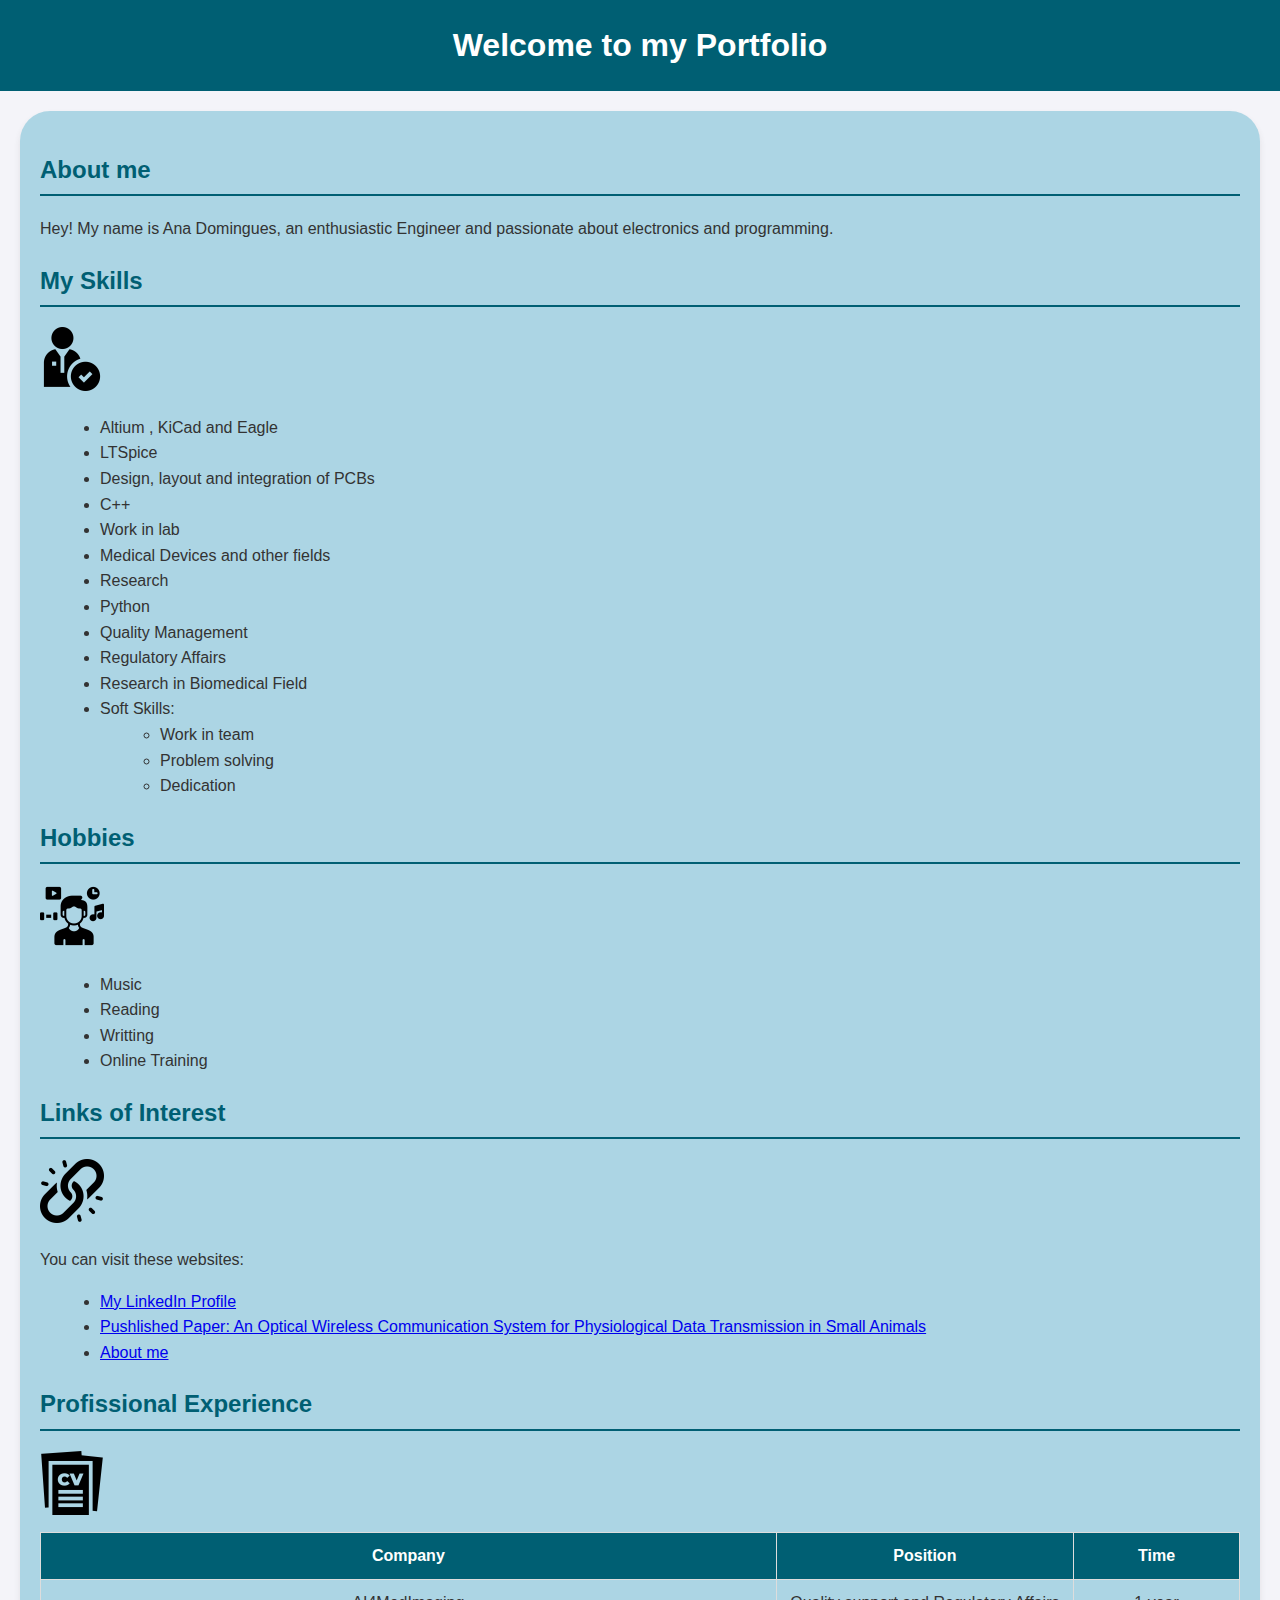
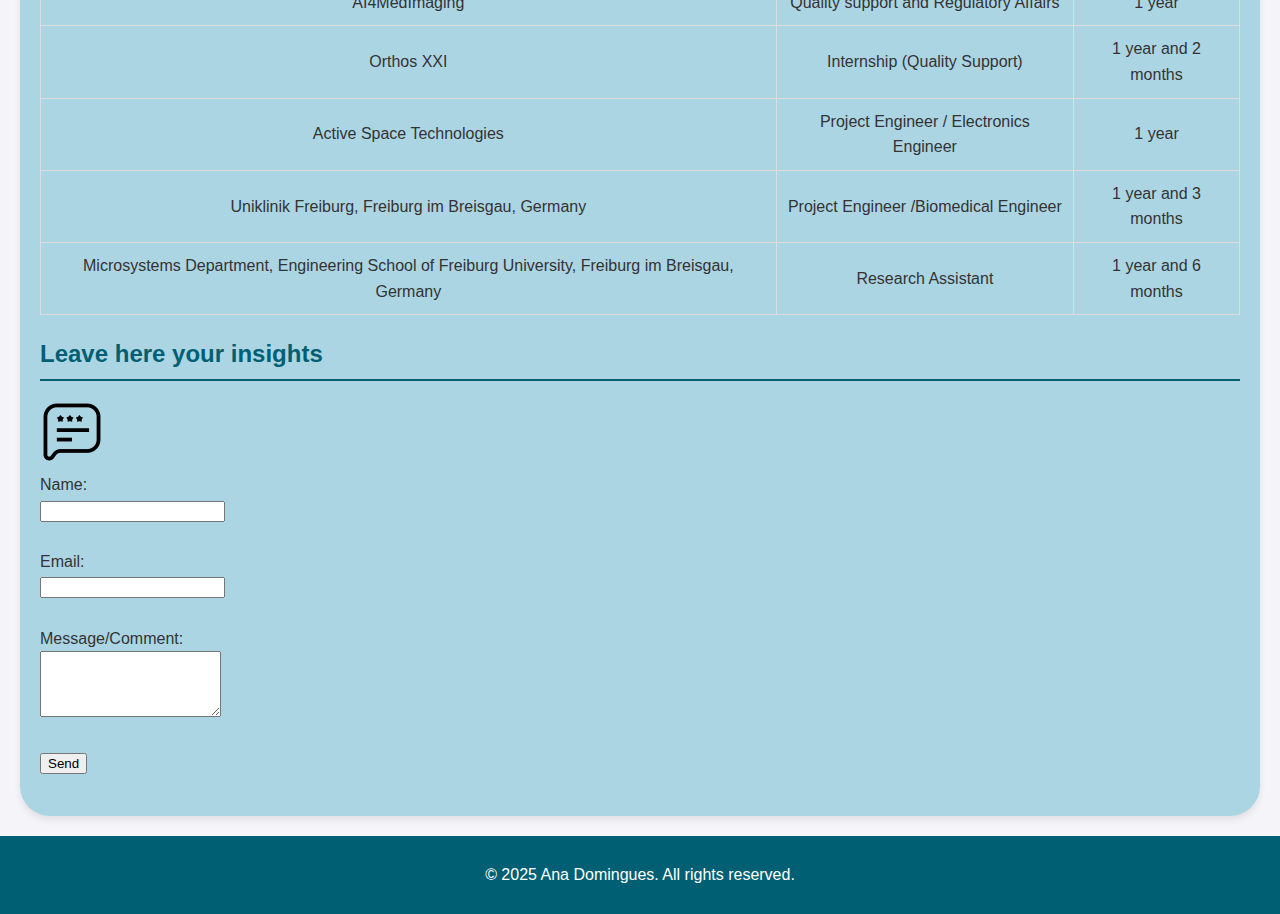
<file: index.html>
<!DOCTYPE html>
<html lang="pt">
<head>
<meta charset="UTF-8">
<meta name="viewport" content="width=device-width, initial-scale=1.0">
<title>Portefólio Pessoal</title>
<link rel="stylesheet" href="Modelo.css">
</head>
<body>
<header>
<h1>Welcome to my Portfolio</h1>
</header>
<main>
<section id="about-me">
<h2>About me</h2>
<p>Hey! My name is Ana Domingues, an enthusiastic Engineer and passionate about electronics and programming.</p>
</section>
<section id="myskills">
<h2>My Skills</h2>
<img src="competencias.png" sizes="" alt="Ícone de competências" width="64"
height="64" />
<ul>
<li>Altium , KiCad and Eagle</li>
<li>LTSpice</li>
<li>Design, layout and integration of PCBs</li>
<li>C++</li>
<li>Work in lab</li>
<li>Medical Devices and other fields</li>
<li>Research</li>
<li>Python</li>
<li>Quality Management</li>
<li>Regulatory Affairs</li>
<li>Research in Biomedical Field</li>
<li>Soft Skills:
<ul>
<li>Work in team</li>
<li>Problem solving</li>
<li>Dedication</li>
</ul>
</li>
</ul>
</section>
<section id="hobbies">
<h2>Hobbies</h2>
<img src="hobby.png" alt="Ícone de hobbies" width="64" height="64" />
<ul>
<li>Music</li>
<li>Reading</li>
<li>Writting</li>
<li>Online Training</li>
</ul>
</section>
<section id="links">
<h2>Links of Interest</h2>
<img src="link.png" alt="Ícone de links" width="64" height="64" />
<p>You can visit these websites:</p>
<ul>
<li><a href="https://www.linkedin.com/in/ana-domingues-ab8152233" target="_blank">My LinkedIn Profile</a></li>
<li><a href="https://www.mdpi.com/3111292" target="_blank">Pushlished Paper: An Optical Wireless Communication System for Physiological Data Transmission in Small Animals</a></li>
<li><a href="#about-me">About me</a></li>
</ul>
</section>
<section id="tabela">
<h2>Profissional Experience</h2>
<img src="cv.png" alt="Ícone de tabela" width="64" height="64" />
<table border="1" cellspacing="0" cellpadding="5">
<thead>
<tr>
<th>Company</th>
<th>Position</th>
<th style="text-align:center;">Time</th>
</tr>
</thead>
<tbody>
<tr>
<td>AI4MedImaging</td>
<td>Quality support and Regulatory Affairs</td>
<td>1 year</td>
</tr>
<tr>
<td>Orthos XXI</td>
<td>Internship (Quality Support)</td>
<td>1 year and 2 months</td>
</tr>
<tr>
<td>Active Space Technologies</td>
<td>Project Engineer / Electronics Engineer</td>
<td>1 year</td>
</tr>
<tr>
<td>Uniklinik Freiburg, Freiburg im Breisgau, Germany</td>
<td>Project Engineer /Biomedical Engineer</td>
<td>1 year and 3 months</td>
</tr>
<td>Microsystems Department, Engineering School of Freiburg University, Freiburg im Breisgau, Germany</td>
<td>Research Assistant </td>
<td>1 year and 6 months</td>
</tr>
</tbody>
</table>
</section>
<!-- Secção Formulário -->
<section id="comments">
<h2>Leave here your insights</h2>
<img src="form.png" alt="Ícone de comentários" width="64" height="64" />
<form action="anadomingues53@gmail.com" method="post"
enctype="text/plain">
<label for="nome">Name:</label><br>
<input type="text" id="nome" name="nome" required><br><br>
<label for="email">Email:</label><br>
<input type="email" id="email" name="email" required><br><br>
<label for="mensagem">Message/Comment:</label><br>
<textarea id="mensagem" name="mensagem" rows="4"
required></textarea><br><br>
<input type="submit" value="Send">
</form>
</section>
</main>
<footer>
<p>&copy; 2025 Ana Domingues. All rights reserved.</p>
</footer>
</body>
</html>
</file>
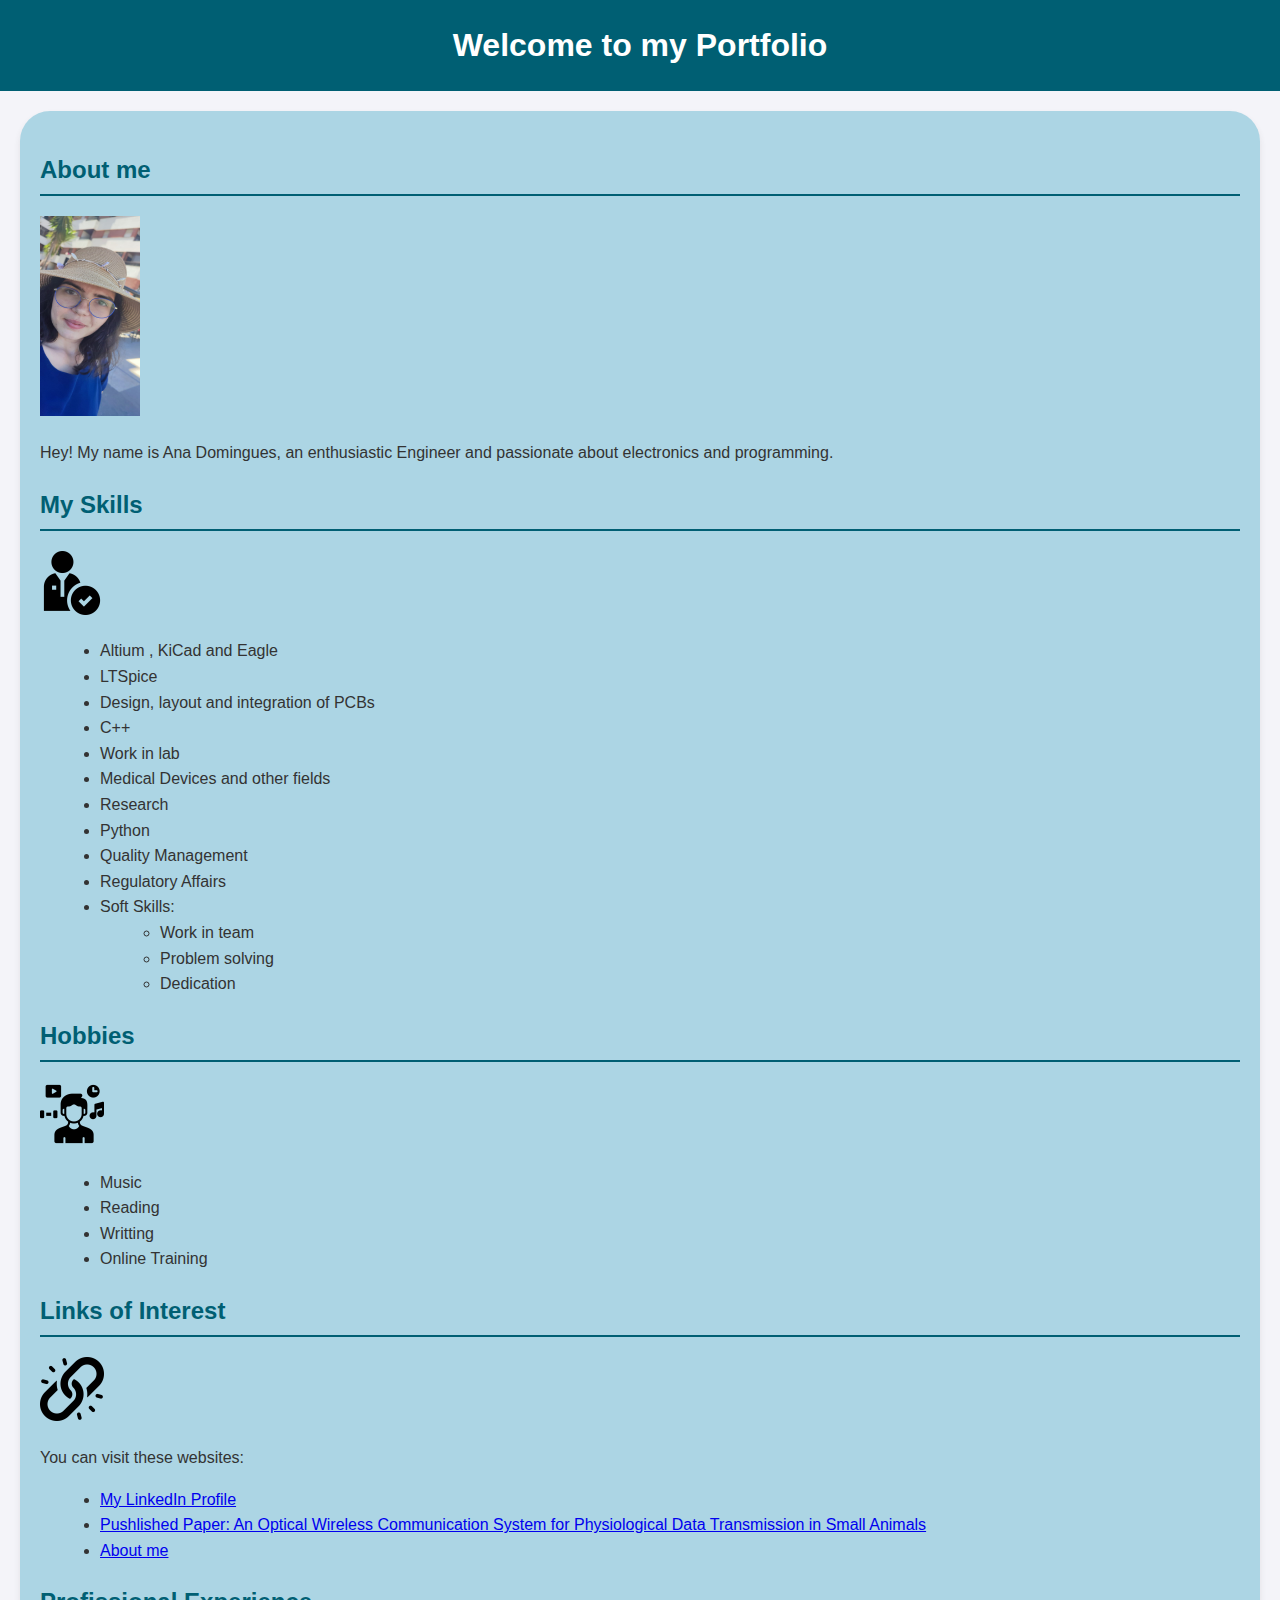
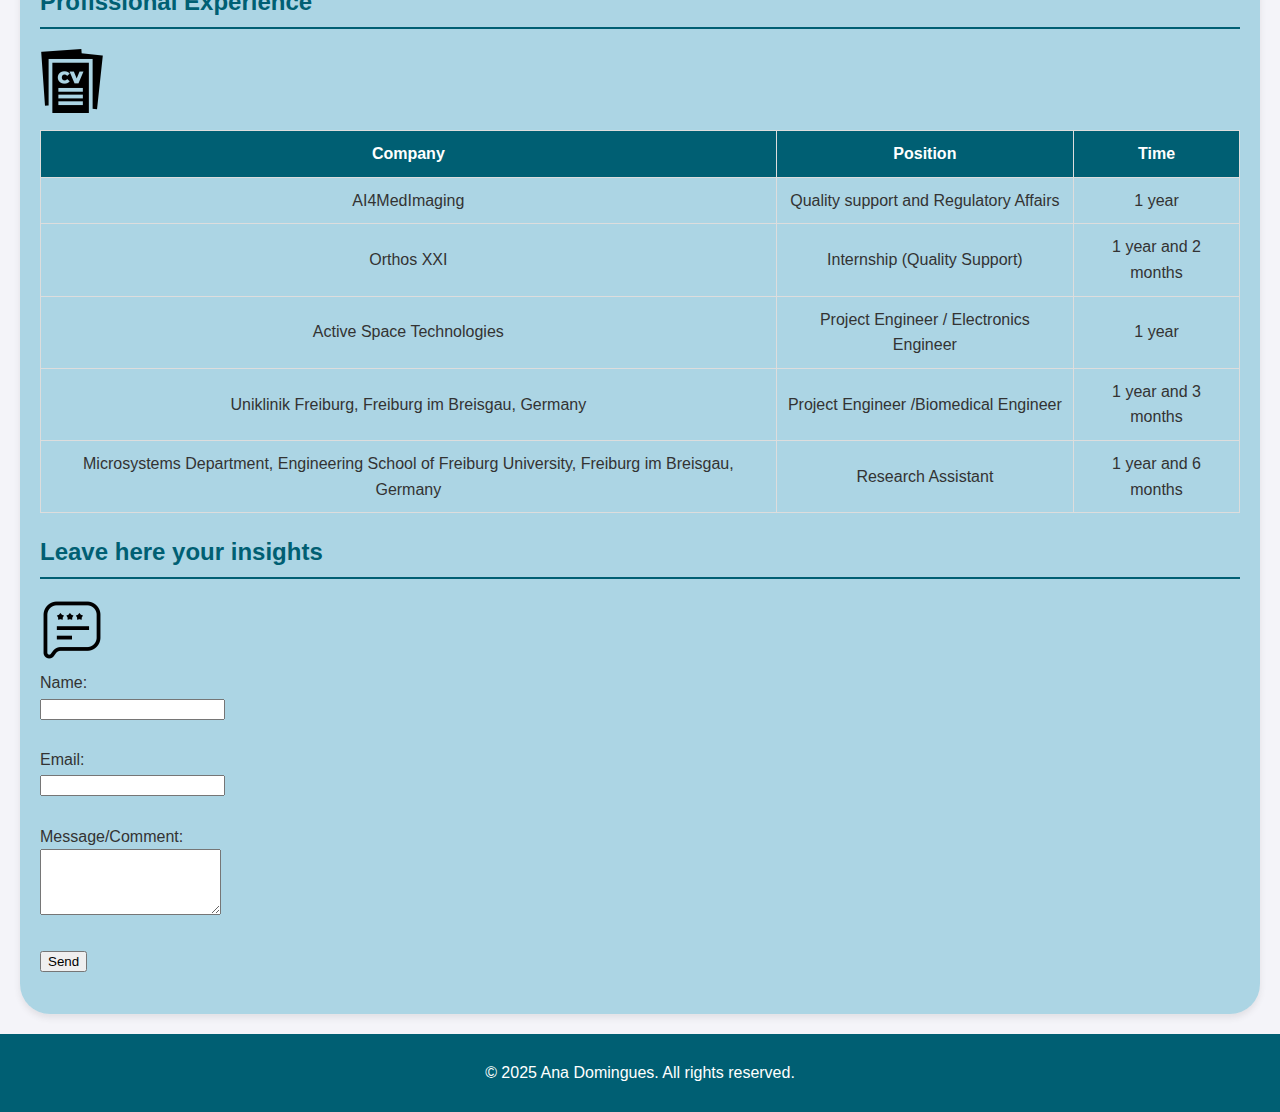
<file: enthusiasticengineering.html>
<!DOCTYPE html>
<html lang="pt">
<head>
<meta charset="UTF-8">
<meta name="viewport" content="width=device-width, initial-scale=1.0">
<title>Portefólio Pessoal</title>
<link rel="stylesheet" href="Modelo.css">
</head>
<body>
<header>
<h1>Welcome to my Portfolio</h1>
</header>
<main>
<section id="about-me">
<h2>About me</h2>
<p><img src="aboutme.jpg" alt="Ícone de pessoa" width="100" height="200" </p>
<p>Hey! My name is Ana Domingues, an enthusiastic Engineer and passionate about electronics and programming.</p>
</section>
<section id="myskills">
<h2>My Skills</h2>
<img src="competencias.png" sizes="" alt="Ícone de competências" width="64"
height="64" />
<ul>
<li>Altium , KiCad and Eagle</li>
<li>LTSpice</li>
<li>Design, layout and integration of PCBs</li>
<li>C++</li>
<li>Work in lab</li>
<li>Medical Devices and other fields</li>
<li>Research</li>
<li>Python</li>
<li>Quality Management</li>
<li>Regulatory Affairs</li>
<li>Soft Skills:
<ul>
<li>Work in team</li>
<li>Problem solving</li>
<li>Dedication</li>
</ul>
</li>
</ul>
</section>
<section id="hobbies">
<h2>Hobbies</h2>
<img src="hobby.png" alt="Ícone de hobbies" width="64" height="64" />
<ul>
<li>Music</li>
<li>Reading</li>
<li>Writting</li>
<li>Online Training</li>
</ul>
</section>
<section id="links">
<h2>Links of Interest</h2>
<img src="link.png" alt="Ícone de links" width="64" height="64" />
<p>You can visit these websites:</p>
<ul>
<li><a href="https://www.linkedin.com/in/ana-domingues-ab8152233" target="_blank">My LinkedIn Profile</a></li>
<li><a href="https://www.mdpi.com/3111292" target="_blank">Pushlished Paper: An Optical Wireless Communication System for Physiological Data Transmission in Small Animals</a></li>
<li><a href="#about-me">About me</a></li>
</ul>
</section>
<section id="tabela">
<h2>Profissional Experience</h2>
<img src="cv.png" alt="Ícone de tabela" width="64" height="64" />
<table border="1" cellspacing="0" cellpadding="5">
<thead>
<tr>
<th>Company</th>
<th>Position</th>
<th style="text-align:center;">Time</th>
</tr>
</thead>
<tbody>
<tr>
<td>AI4MedImaging</td>
<td>Quality support and Regulatory Affairs</td>
<td>1 year</td>
</tr>
<tr>
<td>Orthos XXI</td>
<td>Internship (Quality Support)</td>
<td>1 year and 2 months</td>
</tr>
<tr>
<td>Active Space Technologies</td>
<td>Project Engineer / Electronics Engineer</td>
<td>1 year</td>
</tr>
<tr>
<td>Uniklinik Freiburg, Freiburg im Breisgau, Germany</td>
<td>Project Engineer /Biomedical Engineer</td>
<td>1 year and 3 months</td>
</tr>
<td>Microsystems Department, Engineering School of Freiburg University, Freiburg im Breisgau, Germany</td>
<td>Research Assistant </td>
<td>1 year and 6 months</td>
</tr>
</tbody>
</table>
</section>
<!-- Secção Formulário -->
<section id="comments">
<h2>Leave here your insights</h2>
<img src="form.png" alt="Ícone de comentários" width="64" height="64" />
<form action="anadomingues53@gmail.com" method="post"
enctype="text/plain">
<label for="nome">Name:</label><br>
<input type="text" id="nome" name="nome" required><br><br>
<label for="email">Email:</label><br>
<input type="email" id="email" name="email" required><br><br>
<label for="mensagem">Message/Comment:</label><br>
<textarea id="mensagem" name="mensagem" rows="4"
required></textarea><br><br>
<input type="submit" value="Send">
</form>
</section>
</main>
<footer>
<p>&copy; 2025 Ana Domingues. All rights reserved.</p>
</footer>
</body>
</html>
</file>
<file: Modelo.css>
/* Estilo geral */
body {
    font-family: 'Segoe UI', Tahoma, Geneva, Verdana, sans-serif, sans-serif;
    line-height: 1.6;
    margin: 0;
    padding: 0;
    background-color: #f4f4f9;
    color: #333;
}

/* Cabeçalho */
header {
    background-color: #005f73;
    color: white;
    padding: 20px 0;
    text-align: center;
}

header h1 {
    margin: 0;
}

/* Secções principais */
main {
    margin: 20px auto;
    max-width: 1200px;
    padding: 20px;
    background-color: #5eb4cc7a;
    border-radius: 30px;
    box-shadow: 0 4px 6px rgba(65, 63, 63, 0.1); */
}

section {
    margin-bottom: 20px;
}

section h2 {
    color: #005f73;
    border-bottom: 2px solid #005f73;
    padding-bottom: 5px;
}

/* Listas */
ul, ol {
    margin-left: 20px;
}

/* Rodapé */
footer {
    text-align: center;
    padding: 10px 0;
    background-color: #005f73;
    color: #fff;
    margin-top: 20px;
}

table {
    width: 100%;
    border-collapse: collapse;
    margin-top: 10px;
}

th, td {
    border: 1px solid #ddd;
    padding: 10px;
    text-align: center;
}

th {
    background-color: #005f73;
    color: white;
}
</file>
